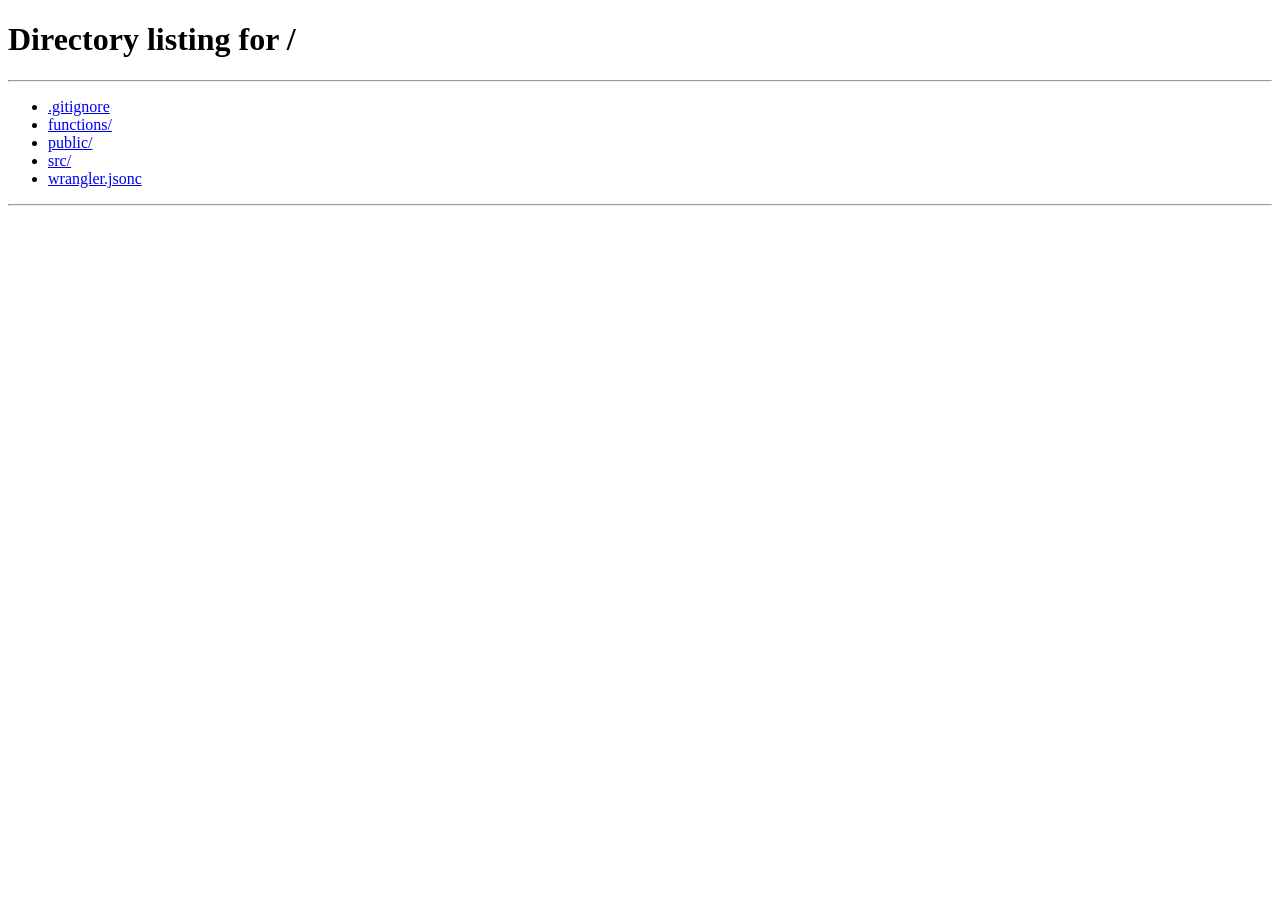
<file: public/accommodation/index.html>
<!doctype html>
<html lang="en-GB">
<head>
  <meta charset="utf-8">
  <meta name="viewport" content="width=device-width,initial-scale=1">
  <title>Coming Soon | JA Travel & Experiences</title>
  <meta name="robots" content="noindex">
  <meta http-equiv="refresh" content="0;url=/">
</head>
<body>
  <p>JA Travel & Experiences is currently being prepared for launch. Redirecting to the coming soon page...</p>
  <p><a href="/">Return to the coming soon page</a></p>
</body>
</html>
</file>
